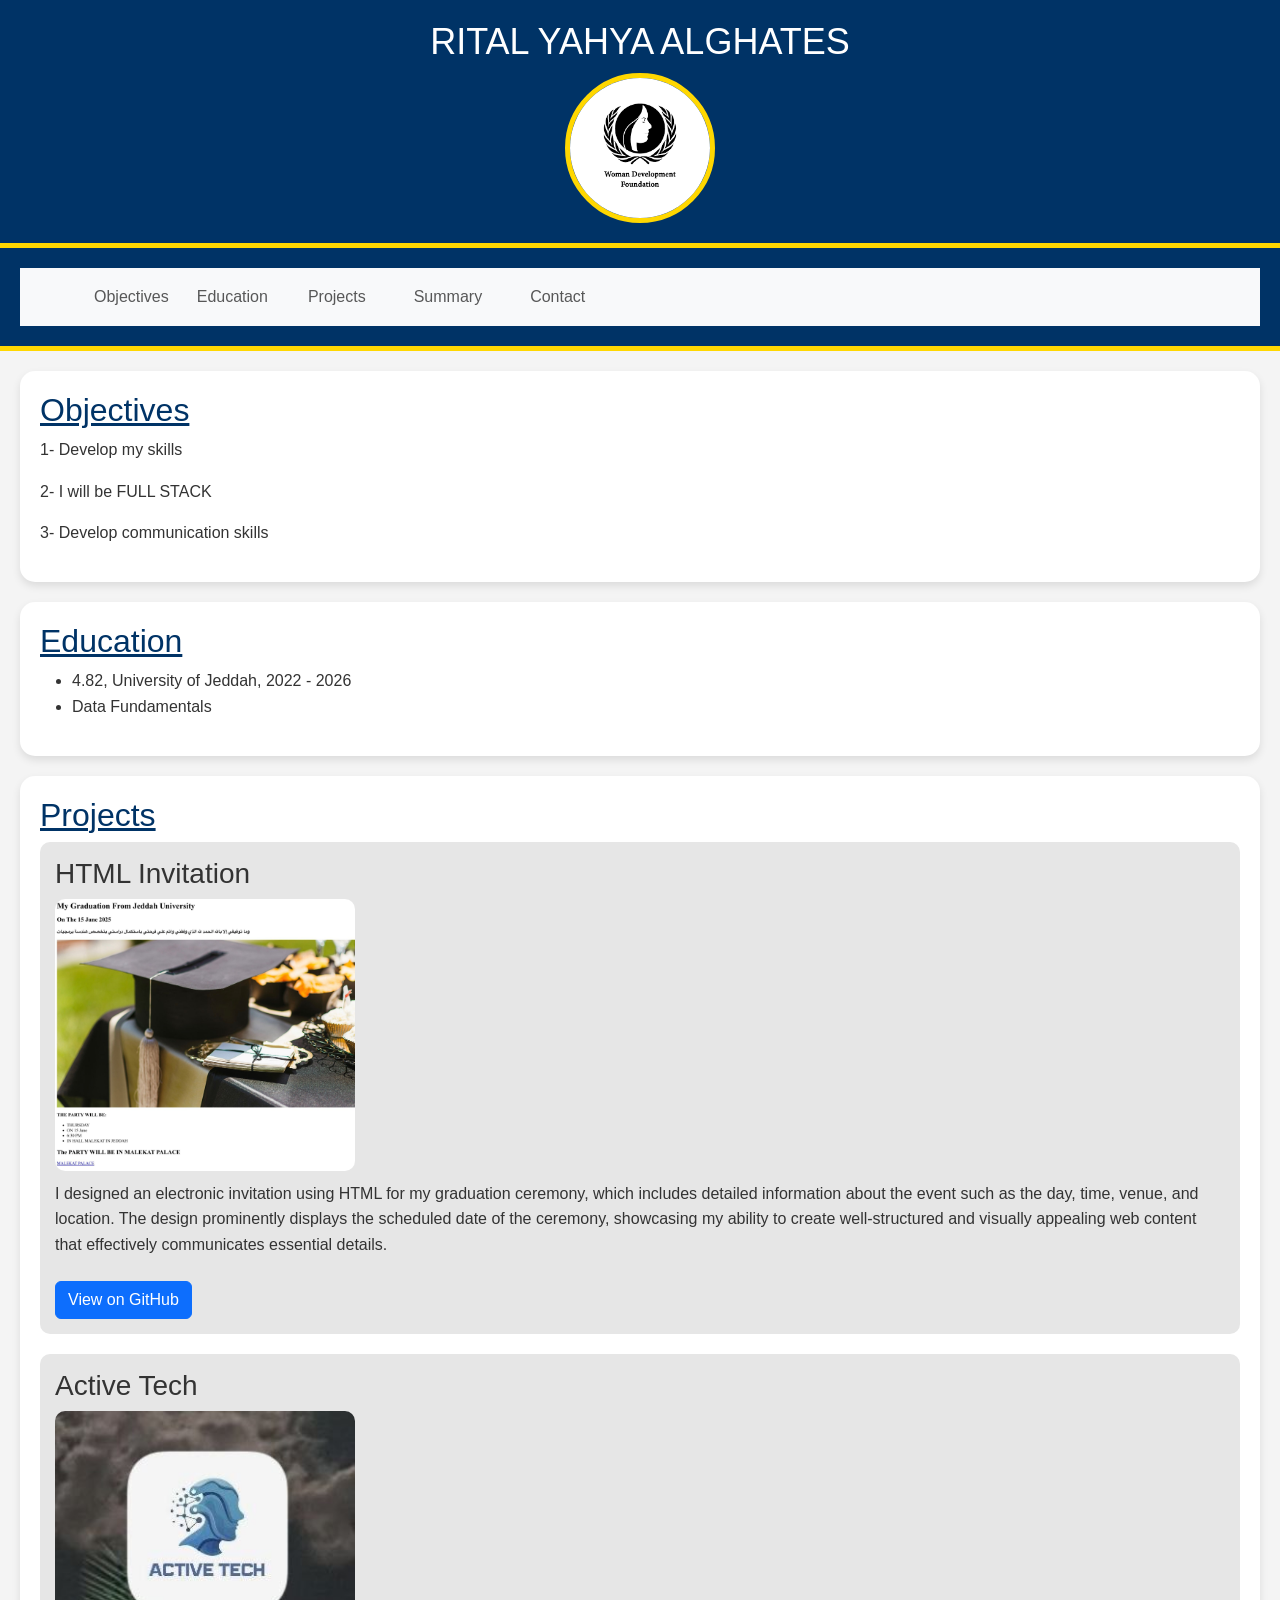
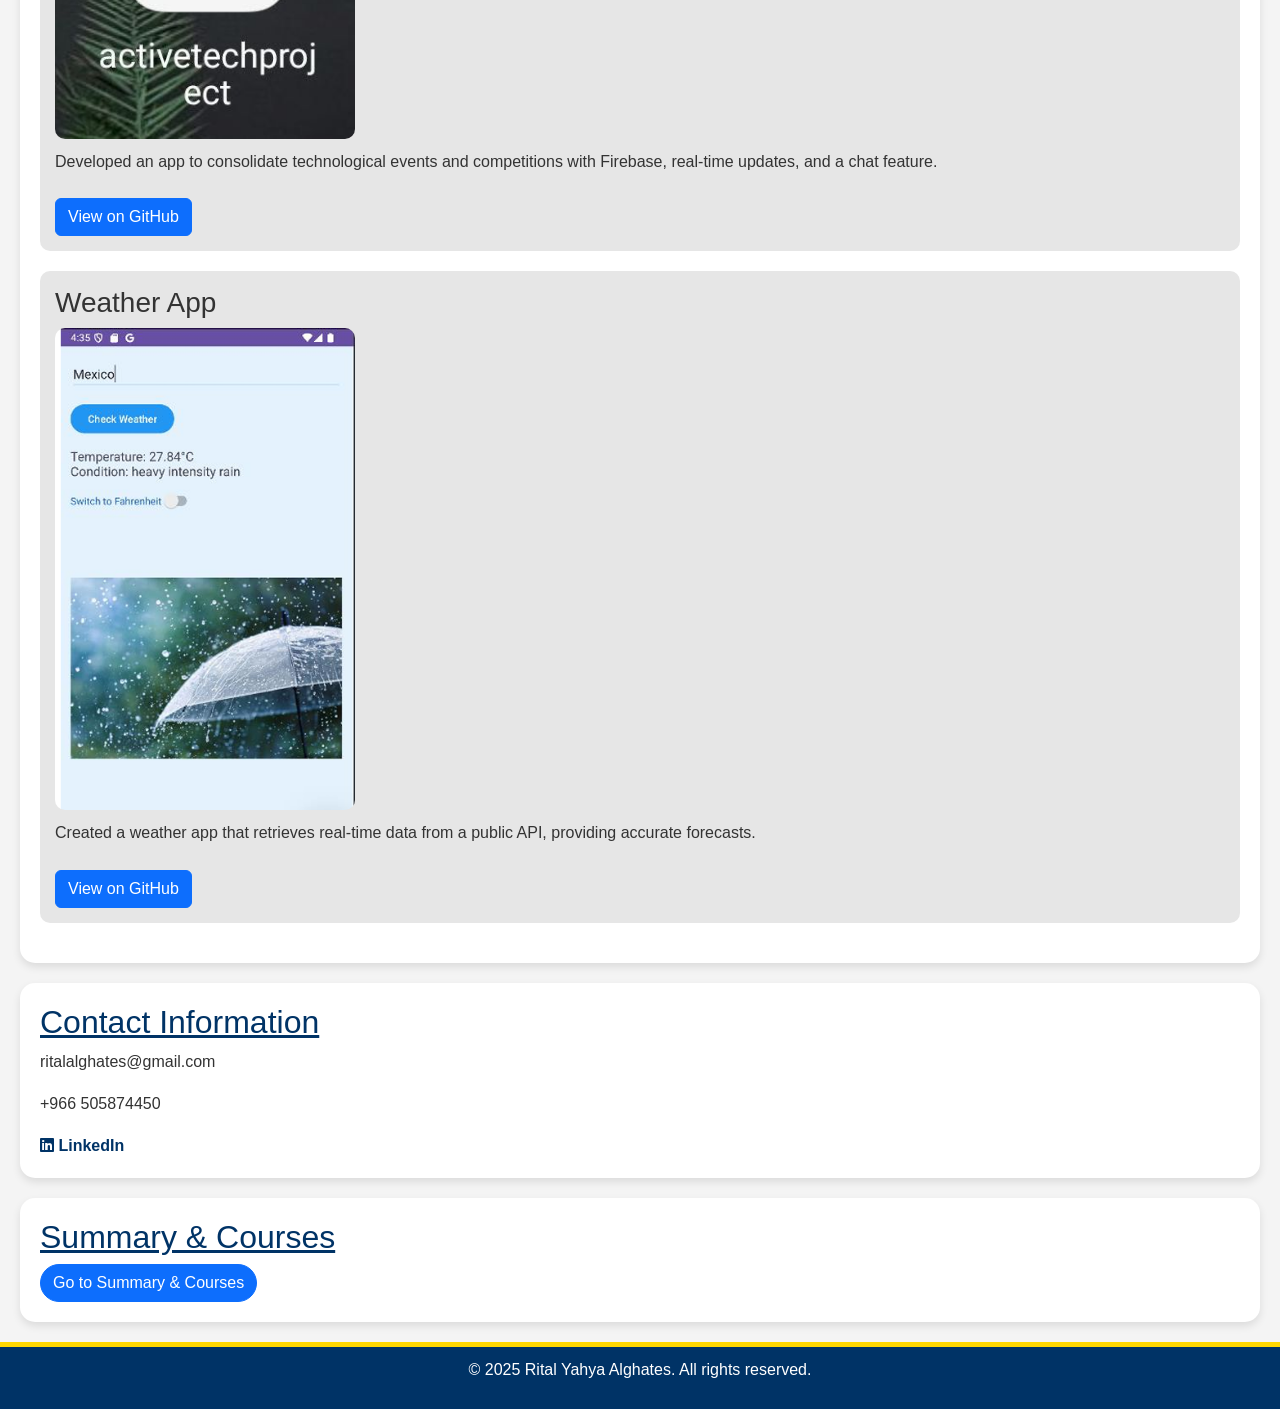
<file: index.html>
<!--Rital yahyah alghates-->
<!--2210683-->
<!DOCTYPE html>
<html lang="en">
<head>
    <meta charset="UTF-8">
    <meta name="viewport" content="width=device-width, initial-scale=1.0">
    <title>Personal Online Resume</title>
    <!-- Bootstrap CSS -->
    <link rel="stylesheet" href="https://cdn.jsdelivr.net/npm/bootstrap@5.3.0/dist/css/bootstrap.min.css">
    <link rel="stylesheet" href="CSS_FOR_INDEX_PAGE.css">
    <link rel="stylesheet" href="https://cdnjs.cloudflare.com/ajax/libs/font-awesome/6.0.0-beta3/css/all.min.css">
</head>
<body>
    <header>
        <h1>RITAL YAHYA ALGHATES</h1>
        <img src="[data-uri]" alt="Your Name">

    </header>
    <header>
        <nav class="navbar navbar-expand-lg navbar-light bg-light">
            <div class="container">
                <button class="navbar-toggler" type="button" data-bs-toggle="collapse" data-bs-target="#navbarNav">
                    <span class="navbar-toggler-icon"></span>
                </button>
                <div class="collapse navbar-collapse" id="navbarNav">
                    <ul class="navbar-nav d-flex flex-row">
                        <li class="nav-item mx-1"><a class="nav-link" href="#objectives">Objectives</a></li>
                        <li class="nav-item mx-2"><a class="nav-link" href="#education">Education</a></li>
                        <li class="nav-item mx-3"><a class="nav-link" href="#projects">Projects</a></li>
                        <li class="nav-item mx-3"><a class="nav-link" href="summary.html">Summary</a></li>
                        <li class="nav-item mx-3"><a class="nav-link" href="#contact">Contact</a></li>
                    </ul>
                </div>
            </div>
        </nav>
    </header>

    <section id="objectives">
        <h2>Objectives</h2>
        <p>1- Develop my skills</p>
        <p>2- I will be FULL STACK</p>
        <p>3- Develop communication skills</p>
    </section>

    <section id="education">
        <h2>Education</h2>
        <ul>
            <li>4.82, University of Jeddah, 2022 - 2026</li>
            <li>Data Fundamentals</li>
        </ul>
    </section>

    <section id="projects">
        <h2>Projects</h2>
        <div class="project">
            <h3>HTML Invitation</h3>
            <img src="HTML.jpeg" height="100" width="100" alt="Project 1">
            <p>I designed an electronic invitation using HTML for my graduation ceremony, 
                which includes detailed information about the event such as the day, time, venue, and location. 
                The design prominently displays the scheduled date of the ceremony,
                showcasing my ability to create well-structured and visually appealing web content that effectively communicates essential details.</p>
            <a href="https://github.com/RitalALghates/HTML-Portfolio" class="btn btn-primary mt-2">View on GitHub</a>
        </div>
        <div class="project">
            <h3>Active Tech</h3>
            <img src="activeTeach.jpg" height="100" width="100" alt="Project 2">
            <p>Developed an app to consolidate technological events and competitions with Firebase, real-time updates, and a chat feature.</p>
            <a href="https://github.com/Rima-Alsubhi/activetechproject" class="btn btn-primary mt-2">View on GitHub</a>
        </div>
        <div class="project">
            <h3>Weather App</h3>
            <img src="weatherApp.png" height="100" width="100" alt="Project 3">
            <p>Created a weather app that retrieves real-time data from a public API, providing accurate forecasts.</p>
            <a href="https://github.com/RitalALghates/WEATHER_APP" class="btn btn-primary mt-2">View on GitHub</a>
        </div>
    </section>

    <section id="contact">
        <h2>Contact Information</h2>
        <p>ritalalghates@gmail.com</p>
        <p>+966 505874450</p>
        <div class="social-media">
            <a href="http://www.linkedin.com/in/rital-alghates-8212b7317"><i class="fab fa-linkedin"></i> LinkedIn</a>
        </div>
    </section>

    <section id="summary">
        <h2>Summary & Courses</h2> 
        <a href="summary.html" class="btn btn-primary rounded-pill">Go to Summary & Courses</a>
    </section>

    <footer>
        <p>&copy; 2025 Rital Yahya Alghates. All rights reserved.</p>
    </footer>

    <!-- Bootstrap JavaScript -->
    <script src="https://cdn.jsdelivr.net/npm/bootstrap@5.3.0/dist/js/bootstrap.bundle.min.js"></script>
</body>
</html>
</file>
<file: CSS_FOR_INDEX_PAGE.css>
/*Rital yahyah alghates  2210683-*/
body {
    font-family: 'Arial', sans-serif; 
    line-height: 1.6;
    margin: 0;
    padding: 0;
    background-color: #f4f4f4; 
    color: #333;
    overflow-x: hidden;
}

header {
    background-color: #003366; 
    color: #fff;
    padding: 20px;
    text-align: center;
    border-bottom: 5px solid #FFD700;
    position: relative;
}

header h1 {
    font-size: 36px;
    margin: 0;
    animation: bounce 2s infinite;
}

@keyframes bounce {
    0%, 20%, 50%, 80%, 100% {
        transform: translateY(0);
    }
    40% {
        transform: translateY(-20px);
    }
    60% {
        transform: translateY(-10px);
    }
}

header img {
    width: 150px;
    height: 150px;
    border-radius: 50%;
    border: 5px solid #FFD700;
    margin-top: 10px;
    animation: spin 5s linear infinite, float 3s ease-in-out infinite;
}

@keyframes spin {
    0% {
        transform: rotate(0deg);
    }
    100% {
        transform: rotate(360deg);
    }
}

@keyframes float {
    0%, 100% {
        transform: translateY(0);
    }
    50% {
        transform: translateY(-10px);
    }
}

section {
    margin: 20px;
    padding: 20px;
    background-color: #fff;
    border-radius: 15px;
    box-shadow: 0 4px 8px rgba(0, 0, 0, 0.1);
    transition: transform 0.3s ease, box-shadow 0.3s ease;
}

section:hover {
    transform: scale(1.05);
    box-shadow: 0 8px 16px rgba(0, 0, 0, 0.2);
}

h2 {
    color: #003366;
    text-decoration: underline;
    animation: shake 0.5s infinite;
}

@keyframes shake {
    0%, 100% {
        transform: translateX(0);
    }
    25% {
        transform: translateX(-5px);
    }
    50% {
        transform: translateX(5px);
    }
    75% {
        transform: translateX(-5px);
    }
}

.project {
    margin-bottom: 20px;
    padding: 15px;
    background-color: #e6e6e6; 
    border-radius: 10px;
    transition: background-color 0.3s ease, transform 0.3s ease;
}

.project:hover {
    background-color: #d4d4d4; 
    transform: rotate(2deg);
}

.project img {
    width: 100%;
    max-width: 300px;
    height: auto;
    display: block;
    margin-bottom: 10px;
    border-radius: 10px;
    animation: pulse 2s infinite;
}

@keyframes pulse {
    0%, 100% {
        transform: scale(1);
    }
    50% {
        transform: scale(1.05);
    }
}

.social-media a {
    margin-right: 10px;
    text-decoration: none;
    color: #003366; 
    font-weight: bold;
    transition: color 0.3s ease;
    display: inline-block;
    animation: wiggle 0.5s ease infinite;
}

.social-media a:hover {
    color: #FFD700;
    animation: none;
}

@keyframes wiggle {
    0%, 100% {
        transform: rotate(0deg);
    }
    25% {
        transform: rotate(10deg);
    }
    50% {
        transform: rotate(-10deg);
    }
    75% {
        transform: rotate(10deg);
    }
}

footer {
    text-align: center;
    padding: 10px;
    background-color: #003366; 
    color: #fff;
    margin-top: 20px;
    border-top: 5px solid #FFD700; 
    animation: glow 2s infinite;
}

@keyframes glow {
    0%, 100% {
        box-shadow: 0 0 10px #003366; 
    }
    50% {
        box-shadow: 0 0 20px #FFD700; 
    }
}


@media (max-width: 768px) {
    header h1 {
        font-size: 28px;
    }

    header img {
        width: 120px;
        height: 120px;
    }

    section {
        margin: 10px;
        padding: 15px;
    }
}

@media (max-width: 576px) {
    header h1 {
        font-size: 24px;
    }

    header img {
        width: 100px;
        height: 100px;
    }

    .project img {
        max-width: 100%;
    }
}

@media (max-width: 992px) {
    header h1 {
        font-size: 28px;
    }

    header img {
        width: 120px;
        height: 120px;
    }

    section {
        margin: 10px;
        padding: 15px;
    }
}
</file>
